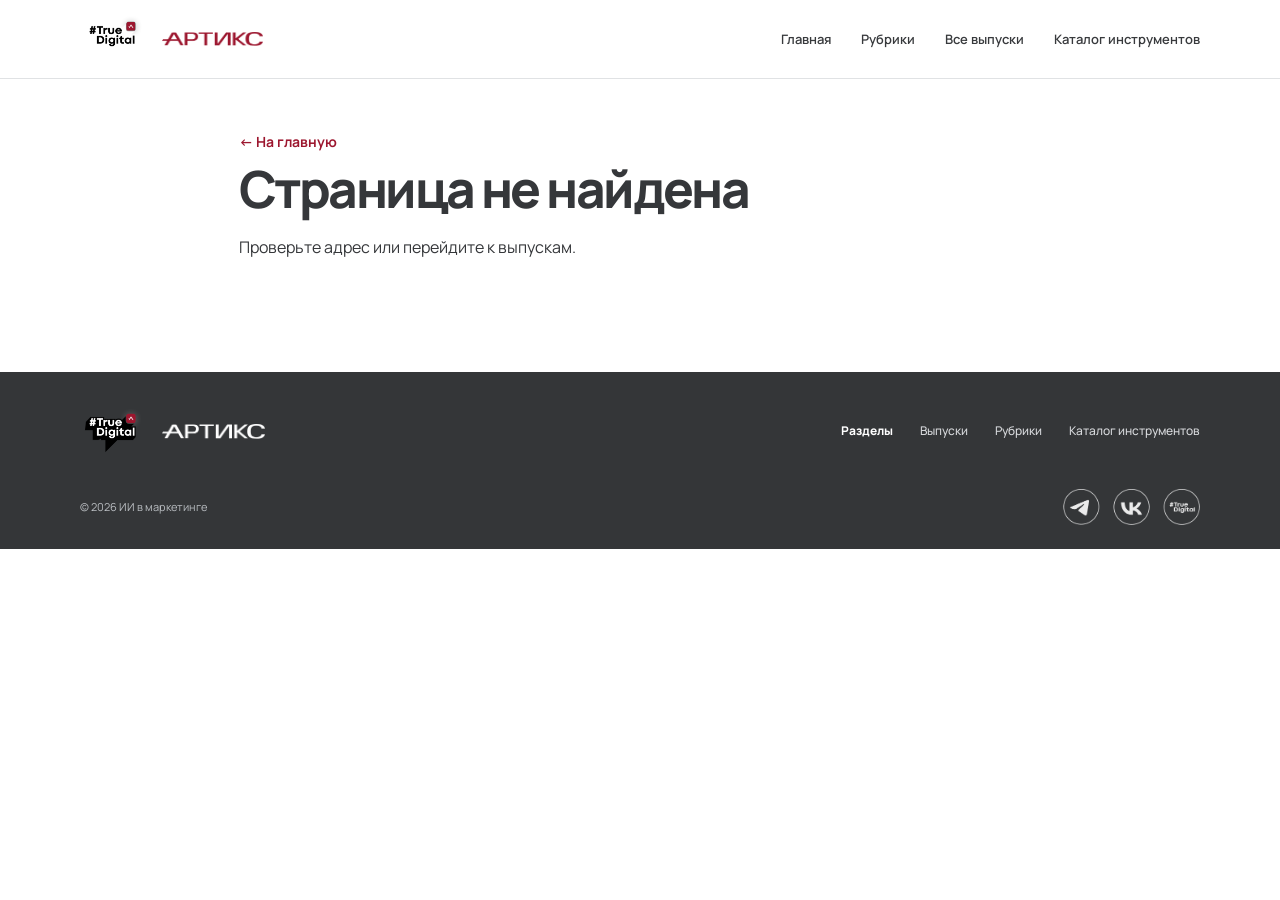
<file: index.html>
<!doctype html>
<html lang="ru">
<head>
  <base href="/">
  <meta charset="utf-8">
  <meta name="viewport" content="width=device-width, initial-scale=1">
  <meta name="theme-color" content="#ffffff">
  <meta name="description" content="ИИ в маркетинге — ежемесячный дайджест Артикс и TRUE DIGITAL.">
  <title>ИИ в маркетинге — дайджест Артикс</title>
  <link rel="stylesheet" href="styles.css">
  <script src="app.js" defer></script>
  <meta name="robots" content="index, follow">
  <link rel="alternate" type="application/rss+xml" title="ИИ в маркетинге RSS" href="feed.xml">
</head>
<body>
  <a class="skip-link" href="#main">Перейти к содержанию</a>
  <div class="notice" id="preview-notice" hidden><span class="notice-dot" aria-hidden="true"></span> <span id="notice-text">Закрытый редакционный просмотр</span></div>
  <header class="site-header" id="top">
    <div class="container nav-inner">
      <a class="brand-lockup" href="./" aria-label="ИИ в маркетинге — на главную">
        <span class="true-digital-mark true-digital-mark--light" aria-hidden="true">
          <img class="true-digital-mark-base" src="assets/true-digital-logo.png" width="509" height="407" alt="">
          <img class="true-digital-mark-badge" src="assets/true-digital-logo.png" width="509" height="407" alt="">
        </span>
        <img class="artics-wordmark" src="assets/artics-logo.png" width="218" height="31" alt="">
      </a>
      <button class="menu-toggle" type="button" aria-controls="primary-nav" aria-expanded="false">Меню <span aria-hidden="true">☰</span></button>
      <nav class="top-nav" id="primary-nav" data-open="false" aria-label="Главная навигация">
        <a href="./">Главная</a>
        <a href="./rubrics/">Рубрики</a>
        <a href="./issues/">Все выпуски</a>
        <a href="./tools/">Каталог инструментов</a>
      </nav>
    </div>
  </header>

  <main id="main">
    <div id="home-view">
      <section class="brand-hero" aria-labelledby="hero-title">
        <div class="brand-hero-ring" aria-hidden="true"></div>
        <div class="container brand-hero-inner">
          <div class="brand-hero-copy">
            <h1 id="hero-title">ИИ В МАРКЕТИНГЕ</h1>
            <p>ЕЖЕМЕСЯЧНЫЙ ДАЙДЖЕСТ</p>
          </div>
          <div class="hero-issue-pill">
            <span id="hero-period">Выпуск готовится</span>
            <a class="button-primary" id="latest-issue-link" href="./issues/" hidden>Открыть выпуск <span aria-hidden="true">→</span></a>
            <a class="button-primary button-download" id="latest-issue-pdf" href="./issues/" download hidden>Скачать PDF <span aria-hidden="true">↓</span></a>
          </div>
        </div>
      </section>

      <section class="lead-section container" id="lead" aria-labelledby="lead-title" hidden>
        <div class="section-heading"><h2 id="lead-title">Главное в выпуске</h2></div>
        <div id="lead-story" class="home-picks"><div class="skeleton">Загрузка материалов…</div></div>
      </section>

      <section class="catalog-promo container" id="catalog-promo" hidden></section>

      <section class="archive-section container" id="archive" aria-labelledby="archive-title" hidden>
        <div class="section-heading"><h2 id="archive-title">Предыдущие выпуски</h2><a class="text-link" href="./issues/">Все выпуски ↗</a></div>
        <div id="archive-list"></div>
      </section>
    </div>
    <div id="page-view" hidden></div>
  </main>
  <a class="back-to-top" href="#top" aria-label="Вернуться наверх" hidden>
    <svg width="36" height="46" viewBox="0 0 36 46" fill="none" aria-hidden="true" focusable="false">
      <path d="M18 45V1M4 15 18 1l14 14" stroke="currentColor" stroke-width="2"/>
    </svg>
    <span>наверх</span>
  </a>
  <footer class="footer">
    <div class="container footer-main">
      <div class="footer-lockup" aria-label="TRUE DIGITAL и Артикс">
        <img src="assets/true-digital-logo.png" width="509" height="407" alt="TRUE DIGITAL">
        <img src="assets/artics-logo.png" width="218" height="31" alt="Артикс">
      </div>
      <nav class="footer-nav" aria-label="Разделы сайта">
        <strong>Разделы</strong>
        <a href="./issues/">Выпуски</a>
        <a href="./rubrics/">Рубрики</a>
        <a href="./tools/">Каталог инструментов</a>
      </nav>
    </div>
    <div class="container footer-bottom">
      <div><span>© 2026 ИИ в маркетинге</span><p id="footer-status" hidden></p></div>
      <img src="assets/social-icons-inactive.png" width="338" height="89" alt="Telegram, ВКонтакте и TRUE DIGITAL — ссылки появятся позже">
    </div>
  </footer>
</body>
</html>
</file>
<file: styles.css>
:root{--ink:#122039;--dark:#0d1c32;--navy:#142743;--muted:#657085;--border:#e2e8f0;--bg:#fbfcfe;--blue:#315bd8;--cyan:#bbf3ed;--lime:#d9eea4;--pink:#f5d7d0;--cream:#f3efea;--lav:#e9e7ff;--max:1168px;--serif:Georgia,"Times New Roman",serif;--sans:Inter,-apple-system,BlinkMacSystemFont,"Segoe UI",Arial,sans-serif}
*{box-sizing:border-box}html{scroll-behavior:smooth}body{margin:0;background:var(--bg);color:var(--ink);font-family:var(--sans);-webkit-font-smoothing:antialiased}a{color:inherit;text-decoration:none}button,input{font:inherit}button{cursor:pointer}button:focus-visible,a:focus-visible,input:focus-visible{outline:3px solid #729eff;outline-offset:3px}h1,h2,h3,p{margin-top:0}h1,h2,h3{letter-spacing:-.04em}p{line-height:1.65}.container{max-width:var(--max);width:calc(100% - 64px);margin:0 auto}.sr-only{position:absolute!important;width:1px;height:1px;padding:0;margin:-1px;overflow:hidden;clip:rect(0,0,0,0);white-space:nowrap;border:0}.notice{background:#d9edaa;color:#233427;text-align:center;font-size:10px;line-height:1.45;font-weight:800;letter-spacing:.12em;padding:9px 16px}.notice-dot{display:inline-block;width:6px;height:6px;background:#23442d;border-radius:50%;margin-right:7px;vertical-align:2px}.site-header{position:relative;z-index:10;background:var(--bg);border-bottom:1px solid var(--border)}.nav-inner{min-height:84px;display:flex;align-items:center;justify-content:space-between;gap:28px}.logo{display:flex;align-items:center;gap:11px;font-weight:850;letter-spacing:-.065em;font-size:20px;line-height:1.04;white-space:nowrap}.logo-square{background:var(--ink);color:#fff;width:41px;height:41px;display:grid;place-items:center;font-family:var(--serif);font-size:28px;position:relative}.brand-star{position:absolute;font:15px var(--sans);top:2px;right:2px;color:var(--lime)}.logo-x{color:var(--blue)}.logo-sub{display:block;font-size:9px;font-weight:750;letter-spacing:.19em;color:var(--muted);margin-top:5px}.top-nav{display:flex;align-items:center;gap:24px}.top-nav a{font-size:12px;font-weight:650;color:#3f4b60}.top-nav a:hover,.footer a:hover{color:var(--blue)}.nav-cta{border:1px solid #bfcbdc;padding:13px 17px;font-size:12px;font-weight:800;white-space:nowrap}.nav-cta span{margin-left:12px}.nav-cta:hover{background:var(--ink);color:white;border-color:var(--ink)}.hero{padding-top:70px}.hero-grid{display:grid;grid-template-columns:1fr .83fr;gap:20px;min-height:475px}.hero-copy{padding:12px 0 50px}.eyebrow,.kicker{font-size:11px;font-weight:800;letter-spacing:.17em;color:var(--blue)}.eyebrow{display:flex;align-items:center;gap:10px}.mini-rule{width:27px;height:2px;background:var(--blue)}h1{font-size:clamp(51px,5.3vw,86px);line-height:1.06;margin:30px 0 24px;font-weight:760}.hero h1 em,.method-grid h2 em{font-family:var(--serif);font-weight:400;color:var(--blue)}.serif-highlight{font-family:var(--serif);font-style:italic;font-weight:400}.hero-intro{max-width:485px;font-size:17px;color:#566378;line-height:1.75;margin-bottom:27px}.hero-actions{display:flex;gap:26px;align-items:center;flex-wrap:wrap}.button-primary{display:inline-flex;justify-content:space-between;gap:28px;align-items:center;background:var(--blue);color:#fff;padding:16px 19px;font-size:12px;font-weight:800;min-width:210px}.button-primary:hover{background:#2348b7}.hero-period{font-size:12px;color:#7b8593;line-height:1.5}.hero-visual{position:relative;min-height:420px;overflow:hidden;background:var(--dark);color:white;border-radius:2px}.hero-visual:before{content:"";position:absolute;inset:0;background-image:radial-gradient(circle at 1px 1px,#52687a 1px,transparent 0);background-size:23px 23px;opacity:.17}.hero-visual:after{content:"";position:absolute;width:400px;height:400px;background:radial-gradient(circle,rgba(130,167,228,.18),transparent 70%);top:10%;left:10%}.orbit-line{position:absolute;left:50%;top:48%;transform:translate(-50%,-50%) rotate(-16deg);border:1px solid rgba(221,244,249,.28);border-radius:50%}.orbit-a{width:410px;height:230px}.orbit-b{transform:translate(-50%,-50%) rotate(45deg);width:360px;height:180px}.diagram-core{position:absolute;top:49%;left:50%;transform:translate(-50%,-50%);width:139px;height:139px;background:var(--lime);border-radius:50%;display:flex;align-items:center;justify-content:center;font-size:58px;font-weight:800;letter-spacing:-.1em;color:var(--ink);z-index:2}.diagram-core span{font-size:21px;position:absolute;right:19px;top:17px}.diagram-label{position:absolute;z-index:3;color:var(--ink);font-size:12px;line-height:1.3;font-weight:850;letter-spacing:.035em;padding:15px;min-width:148px}.diagram-label span{float:right;font-size:17px}.label-one{left:6%;top:19%;background:var(--cyan)}.label-two{right:6%;bottom:18%;background:var(--pink)}.hero-visual-caption{position:absolute;inset:auto 20px 20px;display:flex;justify-content:space-between;color:#c0c9d3;font-size:10px;letter-spacing:.14em;font-weight:750;z-index:3}.hero-stats{border-top:1px solid var(--border);border-bottom:1px solid var(--border);display:grid;grid-template-columns:repeat(4,1fr);margin:14px 0 100px}.stat{padding:26px 23px 25px;min-height:112px;display:flex;align-items:center;gap:15px;border-right:1px solid var(--border)}.stat:first-child{padding-left:0}.stat:last-child{border-right:0}.stat strong{font-size:41px;letter-spacing:-.07em;font-weight:710;line-height:1}.stat span{color:var(--muted);font-size:11px;line-height:1.5}.stat-icon{font-family:var(--serif);font-size:45px;color:var(--blue)}.section-heading{display:flex;justify-content:space-between;align-items:end;gap:25px;margin-bottom:27px}.section-heading h2{font-size:clamp(30px,3.2vw,46px);line-height:1.1;margin:9px 0 0}.kicker{margin:0}.section-side{font-size:13px;line-height:1.5;color:var(--muted);margin:0;text-align:right}.lead-section{padding-bottom:99px}.lead-story{display:grid;grid-template-columns:1.12fr .88fr;min-height:358px;background:#eaf1fa;overflow:hidden}.lead-main{padding:40px 43px;display:flex;flex-direction:column}.lead-label{font-size:11px;font-weight:850;letter-spacing:.12em;color:var(--blue)}.lead-main h3{font-size:clamp(27px,3vw,44px);max-width:525px;line-height:1.13;margin:24px 0 16px}.lead-main p{color:#59677c;font-size:14px;max-width:505px}.lead-link{font-size:12px;color:var(--blue);font-weight:850;border-bottom:1px solid #b7c7e5;align-self:start;margin-top:auto;padding-bottom:7px}.lead-art{position:relative;min-height:330px;background:#d8e5f5;overflow:hidden;display:grid;place-items:center}.lead-art .art-circle{width:280px;height:280px;border:1px solid #6b91c7;border-radius:50%;position:absolute}.lead-art .art-circle:nth-child(2){width:360px;height:210px;transform:rotate(43deg)}.art-device{z-index:2;background:var(--ink);width:194px;height:230px;box-shadow:18px 18px 0 rgba(61,95,152,.2);padding:17px;color:#fff;transform:rotate(-7deg);display:flex;flex-direction:column;gap:12px}.art-head{display:flex;align-items:center;justify-content:space-between;color:#becfe4;font-size:9px;letter-spacing:.1em}.art-pill{height:26px;border-radius:12px;background:#384b66}.art-pill.short{width:65%}.art-chat{margin-top:auto;background:var(--cyan);color:#2d4655;border-radius:12px 12px 3px 12px;padding:12px;font-size:11px;line-height:1.3}.rubric-section{padding-bottom:112px}.axis-grid{display:grid;grid-template-columns:repeat(2,1fr);gap:18px}.axis-card{position:relative;display:flex;flex-direction:column;align-items:start;overflow:hidden;padding:29px 30px;min-height:287px}.axis-card:hover .axis-title span{transform:translate(4px,-4px)}.axis-cjm{background:#d9f0ed}.axis-marketing{background:#e8e4fa}.axis-top{font-size:10px;font-weight:800;letter-spacing:.13em;z-index:1}.axis-title{font-size:38px;letter-spacing:-.055em;line-height:1.13;font-weight:760;z-index:1;margin:47px 0 15px}.axis-title span{font-size:26px;display:inline-block;transition:transform .2s}.axis-desc{font-size:13px;color:#516274;margin-top:auto;z-index:1}.axis-orb{position:absolute;right:20px;bottom:0;opacity:.15;font-size:225px;line-height:1;font-weight:300}.minor-axes{border-bottom:1px solid var(--border);display:flex;flex-wrap:wrap;align-items:center;gap:24px;padding-top:26px;padding-bottom:20px}.minor-axes>span{font-size:10px;color:#7f8999;letter-spacing:.13em;font-weight:850;margin-right:auto}.minor-link{border:0;background:transparent;font-size:12px;font-weight:760;padding:8px 0;color:#26364d}.minor-link span{margin-left:8px}.minor-link:hover{color:var(--blue)}.story-section{background:#f1f4f8;padding:90px 0 106px}.filter-panel{display:flex;justify-content:space-between;align-items:center;gap:16px;border-bottom:1px solid #d9e1ed;padding-bottom:19px;margin-bottom:27px}.category-filters{display:flex;flex-wrap:wrap;gap:7px}.filter-chip{background:transparent;border:1px solid transparent;color:#667286;border-radius:30px;padding:10px 13px;font-size:12px;font-weight:700}.filter-chip:hover{color:var(--blue)}.filter-chip.active{color:white;background:var(--ink)}.search-label{background:white;border:1px solid #dae2ec;padding:8px 12px;min-width:258px;display:flex;align-items:center;gap:7px}.search-label span{font-size:23px;color:#6c7b90}.search-label input{outline:0;border:0;background:transparent;color:var(--ink);width:100%;font-size:12px}.search-label input:focus-visible{outline:2px solid #a8bfff}.story-grid{display:grid;grid-template-columns:repeat(3,1fr);gap:17px}.story-card{background:#fff;display:flex;flex-direction:column;min-height:325px;border:1px solid #e5e9ef;transition:transform .16s,box-shadow .16s}.story-card:hover{transform:translateY(-4px);box-shadow:0 12px 30px rgba(24,45,80,.08)}.story-click{padding:25px 24px;display:flex;flex-direction:column;flex:1}.card-meta{display:flex;justify-content:space-between;gap:15px;align-items:center;color:#6d7d90;font-size:10px;letter-spacing:.07em;font-weight:800;text-transform:uppercase}.card-number{color:var(--blue)}.story-card h3{font-size:23px;line-height:1.21;letter-spacing:-.045em;margin:22px 0 12px}.story-card p{font-size:13px;color:#637083;margin-bottom:20px}.tag-row{display:flex;flex-wrap:wrap;gap:6px;margin-top:auto}.tag{background:#f0f4f8;padding:6px 8px;color:#68778b;font-size:10px;line-height:1.25}.card-bottom{border-top:1px solid #eef1f5;padding:16px 24px;display:flex;justify-content:space-between;align-items:center;font-size:10px;color:#8791a2;gap:10px}.status-dot{width:7px;height:7px;background:#edb46d;border-radius:50%;display:inline-block;margin-right:4px}.card-arrow{font-size:19px;color:var(--ink)}.empty-state{grid-column:1/-1;background:white;border:1px dashed #c4d0df;padding:45px;color:#58667a}.empty-state h3{font-size:23px}.skeleton{padding:45px;color:#78869b}.special-section{padding-top:104px;padding-bottom:104px;display:grid;grid-template-columns:1fr 1fr}.special-left{padding:55px 52px;background:var(--navy);color:#fff}.special-left .kicker{color:var(--lime)}.special-left h2{font-size:clamp(40px,4vw,62px);line-height:1.05;margin:48px 0 25px}.special-left h2 em{font-weight:400;font-family:var(--serif);color:var(--lime)}.special-left p:not(.kicker){font-size:14px;line-height:1.7;color:#b7c5d5;max-width:360px}.text-link{display:inline-block;margin-top:30px;border-bottom:1px solid #8fa9d0;padding-bottom:8px;font-size:12px;font-weight:780}.text-link span{margin-left:24px}.special-right{padding:45px 55px;min-height:404px;background:var(--lime);position:relative;overflow:hidden}.quote-mark{font-family:var(--serif);font-size:114px;line-height:.9;color:#436d53}.special-right blockquote{font-family:var(--serif);font-size:clamp(22px,2.5vw,36px);line-height:1.24;letter-spacing:-.035em;max-width:460px;position:relative;z-index:2;margin:10px 0 30px}.quote-caption{font-size:10px;letter-spacing:.11em;font-weight:850;color:#607363}.special-pattern{position:absolute;right:-35px;bottom:-60px;font-size:230px;font-weight:800;letter-spacing:-.2em;opacity:.07}.method-section{background:white;border-top:1px solid #e7edf3;padding:96px 0}.method-grid{display:grid;grid-template-columns:1fr 1fr;gap:70px}.method-grid h2{font-size:clamp(35px,4vw,56px);line-height:1.13;margin:34px 0}.method-list{border-top:1px solid var(--border)}.method-row{display:flex;gap:28px;padding:21px 0;border-bottom:1px solid var(--border)}.method-row>span{font-size:12px;color:var(--blue);font-weight:900}.method-row strong{font-size:15px}.method-row p{margin:6px 0 0;color:#7a8798;font-size:13px}.footer{background:#0d192c;color:white;padding:62px 0 26px}.footer-grid{display:grid;grid-template-columns:1.5fr 1fr 1fr;gap:50px}.footer-brand{font-size:28px;font-weight:800;letter-spacing:-.06em}.footer-brand span{color:var(--lime)}.footer p{font-size:12px;line-height:1.8;color:#97a5b8}.footer strong{font-size:10px;letter-spacing:.14em;color:#d5e5a0;display:block;margin-bottom:15px}.footer a{display:block;font-size:12px;margin:12px 0;color:#cbd6e2}.copyright{display:flex;justify-content:space-between;border-top:1px solid #2e3e55;margin-top:45px;padding-top:20px;font-size:10px;letter-spacing:.1em;color:#8d9bb0}.copyright a{margin:0}.article-shell{max-width:815px;margin:0 auto;padding:72px 24px 120px}.back-link{color:var(--blue);font-size:12px;font-weight:800}.article-topline{display:flex;gap:12px;align-items:center;margin:44px 0 17px;flex-wrap:wrap;font-size:11px;letter-spacing:.06em;color:#64748a;font-weight:800;text-transform:uppercase}.article-topline .cat{color:var(--blue)}.article-shell h1{font-size:clamp(38px,5vw,68px);line-height:1.11;margin:0 0 26px}.article-deck{font-size:20px;line-height:1.65;color:#5f6c7e;margin-bottom:38px}.article-warning{background:#fbf3e8;border-left:4px solid #e8a857;padding:16px 19px;font-size:12px;color:#795835;line-height:1.6;margin-bottom:30px}.article-contents{font-size:16px;line-height:1.9;color:#35465b}.article-contents p{margin:0 0 24px}.implication-box{background:#e9f1fd;padding:25px 28px;margin:34px 0}.implication-box h2,.unknown-box h2{font-size:17px;margin:0 0 9px;letter-spacing:-.01em}.implication-box p,.unknown-box p{font-size:14px;margin:0;color:#435671}.unknown-box{border:1px solid var(--border);padding:24px 28px;margin:22px 0 38px}.article-source{font-size:12px;border-top:1px solid var(--border);padding-top:22px;color:#69788d}.article-source a{color:var(--blue);text-decoration:underline;word-break:break-word}.article-tags{display:flex;gap:8px;flex-wrap:wrap;margin-top:22px}.article-bottom{border-top:1px solid var(--border);padding-top:30px;margin-top:55px}#article-view[hidden],#home-view[hidden]{display:none}
@media(max-width:1050px){.top-nav{gap:14px}.nav-cta{display:none}.story-grid{grid-template-columns:repeat(2,1fr)}.hero-grid{grid-template-columns:1fr .85fr}.hero-visual{min-height:410px}.hero h1{font-size:58px}.stat{gap:9px}.stat strong{font-size:33px}}
@media(max-width:760px){.container{width:calc(100% - 36px)}.notice{font-size:9px}.nav-inner{min-height:72px}.logo{font-size:18px}.top-nav{visibility:hidden}.hero{padding-top:46px}.hero-grid{display:block}.hero h1{font-size:clamp(47px,10vw,71px)}.hero-copy{padding:0 0 43px}.hero-visual{min-height:360px}.hero-stats{margin:0 0 70px;grid-template-columns:repeat(2,1fr)}.stat{padding:20px 16px;border-bottom:1px solid var(--border)}.stat:nth-child(2){border-right:none}.stat:first-child{padding-left:16px}.stat:nth-child(3),.stat:nth-child(4){border-bottom:none}.section-heading{align-items:start}.section-side{display:none}.lead-section,.rubric-section{padding-bottom:70px}.lead-story{grid-template-columns:1fr}.lead-main{padding:31px}.lead-art{min-height:270px}.axis-grid,.special-section,.method-grid{grid-template-columns:1fr}.axis-card{min-height:235px}.axis-title{margin:25px 0}.minor-axes{gap:13px}.minor-axes>span{width:100%;margin-bottom:5px}.story-section{padding:65px 0 75px}.filter-panel{align-items:stretch;flex-direction:column}.search-label{min-width:0}.story-grid{grid-template-columns:1fr}.story-card{min-height:280px}.special-section{padding-top:70px;padding-bottom:70px}.special-left,.special-right{padding:37px 31px}.special-left h2{margin:25px 0}.special-right{min-height:310px}.method-section{padding:70px 0}.method-grid{gap:15px}.footer-grid{grid-template-columns:1fr 1fr;gap:25px}.footer-grid>div:last-child{grid-column:1/-1}.article-shell{padding-top:48px}.article-deck{font-size:17px}}
@media(max-width:430px){.hero-actions{align-items:start;flex-direction:column;gap:14px}.hero-intro{font-size:15px}.diagram-label{min-width:120px;font-size:10px}.label-one{left:4%}.label-two{right:4%}.hero-visual{min-height:330px}.diagram-core{width:118px;height:118px;font-size:47px}.axis-title{font-size:32px}.filter-chip{font-size:11px;padding:9px}.story-card h3{font-size:21px}.copyright{flex-wrap:wrap;gap:15px}}
@media(prefers-reduced-motion:reduce){html{scroll-behavior:auto}*{transition:none!important}}

/* Keyboard access and readable editorial controls. */
[hidden]{display:none!important}
.skip-link{
  position:absolute;
  z-index:100;
  top:8px;
  left:8px;
  transform:translateY(-150%);
  padding:12px 16px;
  background:var(--ink);
  color:#fff;
  font-size:14px;
  font-weight:800;
}
.skip-link:focus{transform:none}
.menu-toggle{display:none}
.search-label:focus-within{outline:3px solid #729eff;outline-offset:3px}
.search-label input:focus-visible{outline:none}
.filter-chip,.minor-link{min-height:44px}
.lead-link,.text-link{min-height:44px;display:inline-flex;align-items:center}
.card-arrow{min-width:44px;min-height:44px;display:grid;place-items:center}
.card-bottom{color:#526176;font-size:11px}
.tag{color:#4f6075;font-size:11px}
.article-shell h1,.story-card h3{overflow-wrap:anywhere}
.special-impact{
  position:relative;
  z-index:2;
  max-width:460px;
  margin:10px 0 30px;
  font-family:var(--serif);
  font-size:clamp(22px,2.5vw,36px);
  line-height:1.24;
  letter-spacing:-.035em;
}
.status-dot.approved{background:#287c62}
.story-card{position:relative}
.story-click::after{content:"";position:absolute;inset:0}
.story-card:focus-within{outline:3px solid #729eff;outline-offset:3px}
.reset-filters{
  min-height:44px;
  margin-top:8px;
  padding:10px 16px;
  border:1px solid var(--ink);
  background:var(--ink);
  color:#fff;
  font-size:12px;
  font-weight:800;
}
.reset-filters:hover{background:var(--blue);border-color:var(--blue)}
.article-fact{
  padding:24px 28px;
  margin:0 0 34px;
  border-left:4px solid var(--blue);
  background:#f1f5fb;
}
.article-fact h2,.article-contents h2{font-size:17px;letter-spacing:-.01em;margin:0 0 12px}
.article-fact p{font-size:15px;line-height:1.75;color:#35465b;margin:0}
.article-contents h2{margin-bottom:20px}
.article-source span{display:inline-block;margin-top:6px}

@media(max-width:1080px){
  .nav-inner{position:relative;gap:16px}
  .menu-toggle{
    display:inline-flex;
    align-items:center;
    justify-content:center;
    gap:8px;
    min-width:44px;
    min-height:44px;
    margin-left:auto;
    padding:8px 12px;
    border:1px solid #bfcbdc;
    background:var(--bg);
    color:var(--ink);
    font-size:12px;
    font-weight:800;
    white-space:nowrap;
  }
  .menu-toggle[aria-expanded="true"]{background:var(--ink);color:#fff;border-color:var(--ink)}
  .top-nav{
    display:flex;
    visibility:hidden;
    pointer-events:none;
    position:absolute;
    top:100%;
    left:0;
    right:0;
    flex-direction:column;
    align-items:stretch;
    gap:0;
    padding:8px 18px 12px;
    background:var(--bg);
    border-bottom:1px solid var(--border);
    box-shadow:0 16px 24px rgba(18,32,57,.12);
  }
  .top-nav[data-open="true"]{visibility:visible;pointer-events:auto}
  .top-nav a{
    display:flex;
    align-items:center;
    min-height:44px;
    padding:10px 8px;
    border-bottom:1px solid var(--border);
    font-size:14px;
  }
  .top-nav a:last-child{border-bottom:0}
  .hero-stats .stat{min-width:0}
  .hero-stats .stat span{overflow-wrap:anywhere}
}

@media(max-width:430px){
  .nav-inner{gap:12px}
  .logo{gap:8px;font-size:16px}
  .logo-square{width:38px;height:38px;font-size:26px;flex:none}
  .menu-toggle{padding:8px 10px}
  .hero-stats .stat{padding-left:11px;padding-right:11px}
  .hero-stats .stat:first-child{padding-left:11px}
  .hero-stats .stat strong{font-size:31px}
  .hero-stats .stat span{font-size:10px}
  .hero-visual .diagram-core{width:108px;height:108px;font-size:43px}
  .hero-visual .diagram-core span{right:14px;top:13px}
  .hero-visual .diagram-label{padding:11px;min-width:112px}
  .hero-visual .label-one{top:15%}
  .hero-visual .label-two{bottom:14%}
  .special-right blockquote,.special-impact{font-size:24px}
}

@media(max-width:760px){
  .story-section .section-heading{flex-direction:column;gap:12px}
  #story-total{display:block;text-align:left}
  .search-label input{font-size:16px}
}

/* AIxMarketing editorial extension. Red is a provisional accent, not an official brand token. */
:root{--ink:#211c20;--dark:#291c22;--navy:#3a1b28;--muted:#716a70;--border:#e8e0e3;--bg:#fff;--blue:#aa193a;--cyan:#f6e6ea;--lime:#f0c9d3;--pink:#f6dfe6;--cream:#f8f5f4;--lav:#f4e8ed}
body{background:#fff}
button:focus-visible,a:focus-visible,input:focus-visible,select:focus-visible,summary:focus-visible{outline-color:#a81b40}
.notice{background:#f8e7ec;color:#6e1c32}.notice-dot{background:#a81b40}
.logo{font-size:24px;letter-spacing:-.06em}.logo-x,.footer-brand span,.hero-period-mark{color:var(--blue)}
.logo-sub{font-size:11px;letter-spacing:.015em;font-weight:650;color:#716970}
.top-nav{gap:17px}.top-nav a:hover,.footer a:hover{color:var(--blue)}
.hero{padding-top:62px}.hero h1{font-size:clamp(62px,6.3vw,102px);line-height:1.03;max-width:640px}
.hero h1 .serif-highlight{font-family:var(--sans);font-style:normal;color:var(--blue);font-weight:760}
.hero-period-mark{font-family:var(--serif)}.hero-intro{color:#635c62}
.hero-visual{background:var(--dark)}.hero-visual:after{background:radial-gradient(circle,rgba(211,91,126,.2),transparent 70%)}
.diagram-core{color:#421d2b}.diagram-label{color:#291c22}
.hero-stats{margin-bottom:92px}.lead-story{background:#f8edf0}.lead-art{background:#f1dce3}
.art-device{background:#411f2b;box-shadow:18px 18px 0 rgba(126,37,67,.15)}.art-pill{background:#76495d}
.axis-cjm{background:#f2e9eb}.axis-marketing{background:#f7eef0}
.story-section{background:#f8f6f6}.story-card{border-color:#e9e1e3}
.tag{background:#f6edf0;color:#79384c}.card-number{color:#8e2440}
.special-right{background:#f0d5dc}.special-left .kicker{color:#f5c9d5}
.method-section{background:#fff}.method-row p{color:#6e6870}
.footer{background:#291b22}.footer strong{color:#f4c7d2}.footer p{color:#d5c4cb}
.article-shell{max-width:920px}.article-deck{color:#625b61}
.article-contents{font-size:17px;line-height:1.8}.article-contents p{line-height:1.8}
.article-fact{background:#fbf4f6;border-left-color:var(--blue)}
.implication-box{background:#f6eef1}.unknown-box{background:#fff;border-color:#e4d6da}
.article-warning{background:#fff1e8;border-left-color:#b7673d;color:#6b4230}
.article-source{border-top:1px solid var(--border);padding-top:24px;margin-top:42px}
.article-source h2{font-size:17px;letter-spacing:-.01em;color:var(--ink)}
.article-source ul{padding-left:20px}.article-source li{margin:0 0 10px;line-height:1.6}
.article-tags{margin:0 0 32px}.article-tags .tag{font-size:12px}
.editorial-page{padding:62px 0 110px}.editorial-page>.kicker{margin-top:44px}
.editorial-page>h1{font-size:clamp(43px,5vw,70px);line-height:1.08;max-width:920px;margin:15px 0 22px}
.editorial-intro{font-size:20px;line-height:1.55;max-width:850px;color:#6d646a}
.issue-summary{font-size:13px;color:#776b72;border-top:1px solid var(--border);padding-top:18px;margin-top:34px}
.issue-group{padding:54px 0 34px;border-bottom:1px solid var(--border);scroll-margin-top:30px}
.issue-group .story-grid{grid-template-columns:repeat(3,minmax(0,1fr))}
.issue-group-count{font-size:12px;color:#746b70}.issue-extra{padding:50px 0;border-bottom:1px solid var(--border)}
.issue-extra h2{font-size:clamp(28px,3.3vw,44px);max-width:780px;margin:12px 0}
.issue-extra p:not(.kicker){max-width:760px;color:#655d63}.issue-bottom{margin:42px 0 0}
.archive-section{padding-top:90px;padding-bottom:100px}.archive-section .section-heading .text-link{align-self:end}
.archive-entry{border-top:1px solid var(--border);padding:24px 0}
.archive-entry:last-child{border-bottom:1px solid var(--border)}
.archive-entry>p:first-child{font-size:12px;color:var(--blue);font-weight:750;letter-spacing:.04em}
.archive-entry h2,.archive-entry h3{font-size:clamp(24px,2.7vw,36px);line-height:1.18;max-width:850px;margin:8px 0}
.archive-entry h2 a:hover,.archive-entry h3 a:hover{color:var(--blue)}
.archive-entry>p:last-child{font-size:14px;color:#6d646a}.archive-empty{color:#716970;font-size:15px}
.catalog-promo{margin-top:14px;margin-bottom:85px;padding:43px 48px;background:#f6eff1;display:flex;justify-content:space-between;gap:30px;align-items:center}
.catalog-promo h2{font-size:clamp(30px,3.2vw,45px);margin:10px 0 16px}.catalog-promo p:not(.kicker){max-width:670px;color:#685e65}
.catalog-promo-number{font-size:110px;line-height:1;font-weight:750;letter-spacing:-.09em;color:#e5bcc9}
.tools-page .editorial-intro{max-width:980px}.tool-controls{display:flex;flex-wrap:wrap;gap:15px;align-items:end;border-top:1px solid var(--border);border-bottom:1px solid var(--border);padding:24px 0;margin-top:36px}
.tool-controls label{display:flex;flex-direction:column;gap:7px;font-size:12px;font-weight:750;color:#51464c}
.tool-controls input[type=search],.tool-controls select{height:45px;border:1px solid #cbbec3;background:#fff;color:var(--ink);padding:10px 12px;font-size:16px;min-width:225px;max-width:100%}
.tool-controls .tool-check{flex-direction:row;align-items:center;min-height:45px;font-weight:600;max-width:250px}
.tool-check input{accent-color:var(--blue);width:17px;height:17px;flex:none}
#tool-count{font-size:13px;color:#6b6268;margin:0 0 20px}
.tool-grid{display:grid;grid-template-columns:repeat(3,minmax(0,1fr));gap:18px}
.tool-card{min-width:0;border:1px solid var(--border);padding:22px;background:#fff;display:flex;flex-direction:column}
.tool-top{display:flex;align-items:center;gap:13px}.tool-top img,.tool-monogram{width:54px;height:54px;flex:none;border-radius:10px}
.tool-monogram{display:grid;place-items:center;background:#f1e2e7;color:#8a2742;font-weight:850}
.tool-top h2{font-size:19px;line-height:1.2;margin:0 0 3px;overflow-wrap:anywhere}.tool-top p{font-size:12px;line-height:1.3;margin:0;color:#766d73}
.tool-icon-note{font-size:10px;color:#786e74;margin:10px 0 0}.tool-summary{font-size:14px;color:#5f555c;margin:19px 0;line-height:1.6}
.tool-status{font-size:11px;color:#375f54;background:#eaf4ef;padding:8px 10px;margin:auto 0 0}.tool-status.needs{background:#fff1e8;color:#8a5835}
.tool-card details{font-size:13px;margin-top:18px;border-top:1px solid var(--border);padding-top:14px}
.tool-card summary{cursor:pointer;color:var(--blue);font-weight:780;min-height:30px}.tool-card details p{white-space:pre-line;line-height:1.6;overflow-wrap:anywhere}
.tool-updates{border-left:3px solid var(--accent);padding:1px 0 1px 14px;margin:16px 0}.tool-updates h3{font-size:13px;line-height:1.3;margin:0 0 5px}.tool-updates p{margin:0}
.tool-sources{display:flex;flex-wrap:wrap;gap:8px}.tool-sources a{color:var(--blue);text-decoration:underline;overflow-wrap:anywhere}
.catalog-disclaimer{border-top:1px solid var(--border);margin-top:60px;padding-top:27px}.catalog-disclaimer h2{font-size:21px}.catalog-disclaimer p{color:#6c6268;max-width:790px}
.interview-body h2{font-family:var(--sans);font-size:28px;line-height:1.25;margin:48px 0 22px}
.interview-question{font-size:19px;line-height:1.4;margin:30px 0 12px;letter-spacing:-.01em}
@media(max-width:1050px){.issue-group .story-grid,.tool-grid{grid-template-columns:repeat(2,minmax(0,1fr))}}
@media(max-width:760px){.hero h1{font-size:clamp(48px,11vw,75px)}.logo{font-size:20px}.logo-sub{font-size:10px}.catalog-promo{padding:30px 25px;margin-bottom:55px}.catalog-promo-number{font-size:72px}.editorial-page{padding:45px 0 70px}.editorial-page>.kicker{margin-top:30px}.editorial-intro{font-size:17px}.issue-group{padding:38px 0 26px}.issue-group .story-grid,.tool-grid{grid-template-columns:1fr}.archive-section{padding:70px 0}.tool-controls{align-items:stretch}.tool-controls>label:first-child,.tool-controls>label:nth-child(2){flex:1 1 225px}.tool-controls input[type=search],.tool-controls select{width:100%}.article-contents{font-size:16px}}
@media(max-width:430px){.hero h1{font-size:48px}.logo{font-size:18px}.logo-sub{font-size:9px}.catalog-promo{display:block}.catalog-promo-number{display:block;font-size:64px;margin-top:14px}.editorial-page>h1{font-size:39px}.article-shell h1{font-size:39px}.tool-controls>label{width:100%;max-width:none}.tool-controls .tool-check{max-width:none}.card-meta{flex-wrap:wrap;gap:5px}}

/* Current issue and the editor's featured picks. */
.artics-wordmark{width:108px;height:auto;object-fit:contain;flex:none}
.top-nav{margin-left:auto;justify-content:flex-end;gap:18px}
.top-nav .nav-catalog{max-width:205px;line-height:1.35}
.story-issue-link{display:inline-flex;align-items:center;min-height:44px;margin-top:8px;color:var(--blue);font-size:13px;font-weight:760;text-decoration:underline;text-underline-offset:4px}
.feature-controls{display:flex;gap:8px;align-items:center}
.feature-controls button{width:44px;height:44px;border:1px solid var(--border);background:#fff;color:var(--ink);font-size:20px}
.feature-controls button:hover{border-color:var(--blue);color:var(--blue)}
.lead-story{display:flex;gap:16px;overflow-x:auto;overscroll-behavior-inline:contain;scroll-snap-type:x mandatory;scroll-padding-inline:0;min-height:0;padding:2px 2px 18px;background:transparent;scrollbar-color:#c9aab4 transparent}
.lead-story:focus-visible{outline:3px solid var(--blue);outline-offset:4px}
.featured-card{flex:0 0 min(370px,calc(100vw - 64px));min-width:0;min-height:370px;padding:26px 28px;background:#f8edf0;display:flex;flex-direction:column;scroll-snap-align:start}
.featured-card:nth-child(3n){background:#f0e9e7}
.featured-card-top{display:flex;justify-content:space-between;gap:12px;border-bottom:1px solid #d9c6cc;padding-bottom:14px;margin-bottom:25px;color:#8d4c61;font-size:11px;font-weight:800;letter-spacing:.1em}
.featured-card .lead-label{font-size:10px;line-height:1.4}
.featured-card h3{font-size:clamp(24px,2.4vw,32px);line-height:1.17;margin:16px 0 16px;overflow-wrap:anywhere}
.featured-card p{font-size:14px;line-height:1.62;color:#655a60;margin:0 0 24px;display:-webkit-box;-webkit-line-clamp:4;-webkit-box-orient:vertical;overflow:hidden}
.featured-card .lead-link{margin-top:auto}
.featured-special{background:#51263a;color:#fff}
.featured-special .featured-card-top{color:#f0b6c9;border-color:#976174}
.featured-special .lead-label,.featured-special .lead-link{color:#f6c3d3}
.featured-special p{color:#e8d4dc}
.article-highlights{border-top:3px solid var(--blue);background:#fbf4f6;padding:26px 29px;margin:0 0 38px}
.article-highlights h2{font-size:20px;margin:0 0 15px}
.article-highlights ul{margin:0;padding-left:21px}
.article-highlights li{font-size:15px;line-height:1.6;margin:0 0 10px}
.article-highlights li:last-child{margin-bottom:0}
@media(max-width:1080px){.top-nav{margin-left:0}.top-nav .nav-catalog{max-width:none}}
@media(max-width:760px){.artics-wordmark{width:92px}.featured-card{flex-basis:min(330px,calc(100vw - 56px));min-height:355px}.lead-section{padding-bottom:65px}.feature-controls{margin-left:auto}}
@media(max-width:430px){.artics-wordmark{width:72px}.featured-card{padding:23px;min-height:350px}.featured-card h3{font-size:25px}}

/* The editorial taxonomy remains visible before the first approved issue. */
.hero-stats{margin-bottom:48px}
.rubric-overview{padding-bottom:84px}
.rubric-overview .section-heading{margin-bottom:22px}
.rubric-overview-grid{display:grid;grid-template-columns:repeat(4,minmax(0,1fr));gap:12px}
.rubric-overview-card{position:relative;display:flex;flex-direction:column;min-width:0;min-height:198px;padding:22px 22px 20px;border:1px solid #e6d6dc;background:#fff;transition:transform .16s,box-shadow .16s}
.rubric-overview-card--main{background:#f8eaee;border-color:#f0dce3}
.rubric-overview-card:hover{transform:translateY(-3px);box-shadow:0 10px 25px rgba(75,24,42,.09)}
.rubric-overview-meta{color:#9e2b4b;font-size:10px;font-weight:850;letter-spacing:.09em}
.rubric-overview-card h3{font-size:clamp(20px,2.2vw,28px);line-height:1.15;margin:18px 20px 9px 0;overflow-wrap:anywhere}
.rubric-overview-card p{font-size:12px;line-height:1.5;color:#6c6066;margin:0 18px 0 0}
.rubric-overview-arrow{position:absolute;right:19px;bottom:15px;font-size:20px;color:var(--blue)}
.story-section .empty-state{border:1px solid #e8d5dc;border-left:4px solid var(--blue);background:#fff}
.story-section .empty-state p{max-width:680px;margin-bottom:0}
.catalog-promo-pending{font-size:100px;line-height:1;color:#e5bcc9;align-self:flex-end}
@media(max-width:950px){.rubric-overview-grid{grid-template-columns:repeat(2,minmax(0,1fr))}}
@media(max-width:760px){.hero-stats{margin-bottom:36px}.rubric-overview{padding-bottom:62px}.catalog-promo-pending{font-size:68px}}
@media(max-width:520px){.rubric-overview-grid{grid-template-columns:1fr}.rubric-overview-card{min-height:0;padding:20px 22px 28px}.rubric-overview-card h3{font-size:24px}.rubric-overview-card p{max-width:400px}}

/* Digest reading layout: one clear entry into each issue, with calm article lists. */
:root{--max:1120px}
body{line-height:1.55}
.nav-inner{min-height:72px}
.top-nav{gap:25px}
.top-nav a{font-size:13px;color:#3f353b}
.top-nav .nav-catalog{max-width:none;line-height:1.4}
.button-primary{min-height:48px;box-sizing:border-box;font-size:14px;padding:12px 19px}
.button-primary:hover{background:#84203c}
.kicker,.eyebrow{font-size:11px;letter-spacing:.1em}

.home-issue{display:grid;grid-template-columns:minmax(0,1fr) 180px;align-items:center;gap:38px;padding-top:48px;padding-bottom:46px;border-bottom:1px solid var(--border)}
.home-issue-copy{min-width:0;max-width:780px}
.home-issue .eyebrow{margin:0 0 18px}
.home-issue h1{font-size:clamp(38px,4.2vw,54px);line-height:1.1;letter-spacing:-.05em;max-width:900px;margin:0 0 18px}
.home-issue .hero-intro,.home-issue .editorial-intro,.home-intro{font-size:19px;line-height:1.55;max-width:710px;margin:0 0 20px;color:#635c62}
.home-issue .hero-period,.home-period{font-size:13px;font-weight:750;color:#87324b;margin:0 0 10px}
.home-issue .hero-actions{gap:18px}
.home-issue .hero-visual{min-height:210px}
.home-issue .diagram-core{width:100px;height:100px;font-size:42px}
.home-issue .diagram-label{min-width:105px;font-size:10px}
.home-issue-art{width:180px;height:180px;display:grid;place-items:center;background:var(--dark);color:#f1ccda;overflow:hidden}
.home-issue-art span{font-size:70px;font-weight:850;line-height:1;letter-spacing:-.08em}

.lead-section{padding-top:66px;padding-bottom:72px}
.lead-section .section-heading{margin-bottom:23px}
.section-heading h2{font-size:clamp(29px,3vw,40px);letter-spacing:-.04em}
#lead-story,.home-picks{display:grid;grid-template-columns:minmax(0,1.35fr) minmax(0,1fr);grid-template-rows:repeat(2,minmax(0,1fr));gap:12px;overflow:visible;min-height:0;padding:0;background:transparent;scroll-snap-type:none}
.home-pick{min-width:0;padding:23px 27px;border:1px solid #ebdde1;background:#fbf8f9;display:flex;flex-direction:column}
.home-pick--lead{grid-row:span 2;background:#55263b;border-color:#55263b;color:#fff;padding:31px 34px}
.home-pick .home-pick-link{display:flex;flex:1;flex-direction:column;align-items:stretch;min-height:0;margin:0;color:inherit;text-decoration:none;font-weight:400}
.home-pick .home-pick-link:hover h3{text-decoration:underline;text-decoration-thickness:1px;text-underline-offset:4px}
.home-pick-meta{font-size:11px;font-weight:760;letter-spacing:.025em;line-height:1.45;color:#8c3850}
.home-pick--lead .home-pick-meta{color:#f1c2d1}
.home-pick .kicker,.home-pick .lead-label,.home-pick .story-kicker{font-size:11px;letter-spacing:.06em;color:#9a3653;font-weight:780}
.home-pick--lead .kicker,.home-pick--lead .lead-label,.home-pick--lead .story-kicker{color:#f0c5d3}
.home-pick h3{font-size:clamp(20px,2.05vw,27px);line-height:1.2;letter-spacing:-.035em;margin:10px 0}
.home-pick--lead h3{font-size:clamp(27px,2.7vw,38px);line-height:1.13;margin:18px 0}
.home-pick p{font-size:14px;line-height:1.58;margin:0 0 16px;color:#655b61;font-weight:400}
.home-pick--lead p{color:#e7d5dc;font-size:16px}
.home-pick a{display:inline-flex;align-items:center;min-height:44px;margin-top:auto;color:var(--blue);font-size:13px;font-weight:760;text-decoration:underline;text-underline-offset:4px}
.home-pick--lead a{color:#fff}
.home-pick-read{display:inline-flex;align-items:center;min-height:36px;margin-top:auto;color:var(--blue);font-size:13px;font-weight:760;text-decoration:underline;text-underline-offset:4px}
.home-pick--lead .home-pick-read{color:#fff}

.rubric-overview{padding-top:50px;padding-bottom:65px;border-top:1px solid var(--border)}
.rubric-overview-grid{grid-template-columns:repeat(2,minmax(0,1fr));gap:12px}
.rubric-overview-card{min-height:128px;padding:22px 25px;box-shadow:none}
.rubric-overview-card--main{min-height:168px;background:#f8edf0}
.rubric-overview-meta{font-size:11px;letter-spacing:.05em}
.rubric-overview-card h3{font-size:clamp(21px,2.25vw,29px);letter-spacing:-.035em;margin:13px 24px 7px 0}
.rubric-overview-card p{font-size:14px;line-height:1.5;margin:0 20px 0 0}
.rubric-overview-card:hover{transform:none;box-shadow:0 6px 18px rgba(75,24,42,.07)}
.rubric-overview-arrow{font-size:18px}

.catalog-promo{margin-top:12px;margin-bottom:52px;padding:27px 32px;gap:24px}
.catalog-promo h2{font-size:clamp(26px,2.8vw,36px);margin:5px 0 8px}
.catalog-promo p:not(.kicker){font-size:14px;line-height:1.5;margin:0 0 12px}
.catalog-promo-number{font-size:72px}
.archive-section{padding-top:40px;padding-bottom:75px}

.editorial-page{padding:42px 0 82px}
.editorial-page>.kicker{margin-top:24px}
.editorial-page>h1{font-size:clamp(36px,4vw,56px);line-height:1.09;letter-spacing:-.052em;max-width:950px;margin:11px 0 16px}
.editorial-intro{font-size:18px;line-height:1.55;max-width:760px}
.issue-summary{margin-top:26px;padding-top:15px}
.issue-toc{display:flex;flex-wrap:wrap;gap:7px;border-top:1px solid var(--border);border-bottom:1px solid var(--border);padding:13px 0;margin:28px 0 0}
.issue-toc>span{display:inline-flex;align-items:center;min-height:44px;margin-right:8px;color:#675e64;font-size:13px}
.issue-toc a{display:inline-flex;align-items:center;min-height:44px;padding:8px 14px;background:#fbf6f8;border:1px solid #e8dce0;color:#6a253b;font-size:13px;font-weight:720;text-decoration:none}
.issue-toc a:hover{background:#f4e5eb;border-color:#c68ba0}
.issue-group{padding:42px 0 23px;scroll-margin-top:24px}
.issue-group .section-heading{margin-bottom:11px}
.issue-group .section-heading h2{font-size:clamp(26px,3vw,38px)}
.issue-group-count{font-size:13px}
.issue-facets{display:flex;gap:6px;flex-wrap:wrap;margin-top:8px}
.issue-facets a,.issue-facets span{font-size:12px;color:#8c3850;background:#f8edf1;padding:4px 8px}

.story-list,.rubric-list{display:block;max-width:1000px}
.story-row{position:relative;min-width:0;padding:21px 2px 23px;border-top:1px solid var(--border);background:transparent}
.story-row:last-child{border-bottom:1px solid var(--border)}
.story-row a{color:inherit}
.story-row-link{display:block;position:relative;min-height:44px;padding-right:28px}
.story-row-meta{display:flex;justify-content:space-between;flex-wrap:wrap;column-gap:18px;row-gap:3px;color:#8c3850;font-size:12px;font-weight:730;line-height:1.4}
.story-row-arrow{position:absolute;right:2px;bottom:0;color:var(--blue);font-size:19px}
.story-row a:hover h3,.story-row a:hover h2{color:var(--blue)}
.story-row h2,.story-row h3{font-size:clamp(20px,2.15vw,27px);letter-spacing:-.035em;line-height:1.22;margin:6px 0 8px;max-width:810px;overflow-wrap:anywhere}
.story-row p{font-size:15px;line-height:1.55;color:#675e64;max-width:800px;margin:0 0 8px}
.story-kicker,.story-row .card-meta{font-size:12px;font-weight:720;color:#8c3850;letter-spacing:.01em;text-transform:none}
.story-row .tag-row{margin-top:10px}
.story-row .tag{font-size:11px}
.rubric-page .editorial-intro{max-width:780px}
.rubric-tabs{display:flex;flex-wrap:wrap;gap:8px;margin:28px 0 25px}
.rubric-tabs a{display:inline-flex;align-items:center;min-height:44px;padding:8px 14px;border:1px solid #e4d8dd;color:#6b4050;font-size:13px;font-weight:700}
.rubric-tabs a:hover{border-color:#bc8b9c;background:#fcf8fa}
.rubric-tabs a[aria-current="page"]{border-color:var(--blue);background:var(--blue);color:#fff}
.rubric-controls{display:flex;align-items:end;justify-content:space-between;flex-wrap:wrap;gap:12px;max-width:1000px;margin-bottom:10px}
.rubric-controls label{display:flex;flex-direction:column;gap:6px;font-size:13px;font-weight:700;color:#62575d}
.rubric-controls input{min-width:270px;max-width:100%;height:44px;padding:9px 12px;border:1px solid #cdbdc3;background:#fff;color:var(--ink);font-size:16px}
.rubric-controls #rubric-count{color:#776d73;font-size:13px}
.rubric-list{margin-top:30px}

.article-shell{max-width:850px;padding-top:45px;padding-bottom:95px}
.article-shell h1{font-size:clamp(36px,4vw,56px);line-height:1.1;letter-spacing:-.05em;margin-bottom:18px}
.article-topline{margin:24px 0 15px;font-size:12px;line-height:1.5;letter-spacing:.01em;text-transform:none;color:#665c62}
.article-deck{font-size:19px;line-height:1.55;margin:0 0 24px}
.interview-lead{padding:21px 24px;border-radius:12px;background:#eef2f8;font-size:19px;font-weight:700;line-height:1.5}
.article-tags{margin-bottom:27px}
.article-contents{font-size:17px;line-height:1.75;color:#2e282c}
.article-contents p{line-height:1.75;margin:0 0 21px}
.article-contents .story-subhead{font-size:23px;line-height:1.3;letter-spacing:-.03em;margin:38px 0 16px;color:var(--ink)}
.article-points{margin:0 0 25px;padding-left:25px}
.article-points li{padding-left:3px;margin:0 0 11px;line-height:1.65}
.article-points strong{font-weight:800}
.meta-marker{color:var(--blue);font-size:.72em;font-weight:800;vertical-align:super;margin-left:1px}
.legal-disclaimer{max-width:var(--max);width:calc(100% - 64px);margin:0 auto 72px;border-top:1px solid #dfd8db;padding:17px 0 0;color:#655e62;font-size:13px;line-height:1.6}
.legal-disclaimer p{margin:0}
.legal-disclaimer span{color:var(--blue);font-weight:800}
.legal-disclaimer a{color:var(--blue);text-decoration:underline;text-underline-offset:2px}
.article-shell + .legal-disclaimer{max-width:850px;width:calc(100% - 48px)}
.issue-group .legal-disclaimer{max-width:none;width:100%;margin:19px 0 13px}
.article-highlights{padding:0;margin:0 0 29px;background:transparent;border:0}
.article-highlights h2{font-size:19px;margin-bottom:11px}
.article-highlights li{font-size:16px;line-height:1.52;font-weight:400;margin-bottom:9px}
.article-quote{position:relative;margin:30px 0 32px;padding:7px 12px 7px 25px;border-left:4px solid var(--blue);font-family:var(--serif);font-size:clamp(19px,2.2vw,25px);line-height:1.5;font-style:italic;color:#4d2a35}
.article-quote p,.article-quote em{font-style:italic}
.article-quote p{margin:0}
.article-source{margin-top:37px}

.tools-page .editorial-intro{max-width:750px}
.tool-controls{margin-top:24px;padding:18px 0}
.tool-icon-note{display:none}
.tool-grid{gap:14px}
.tool-card{padding:20px}
.tool-summary{font-size:14px;line-height:1.55;margin:14px 0}
.catalog-disclaimer{margin-top:45px}

@media(max-width:1080px){
  .top-nav{gap:0}
  .top-nav .nav-catalog{max-width:none}
}
@media(max-width:760px){
  .home-issue{display:block;padding-top:32px;padding-bottom:33px}
  .home-issue h1{font-size:clamp(35px,9vw,49px);margin-bottom:15px}
  .home-issue .hero-intro,.home-issue .editorial-intro,.home-intro{font-size:16px;margin-bottom:15px}
  .home-issue .hero-visual{min-height:150px}
  .home-issue-art{display:none}
  .lead-section{padding-top:45px;padding-bottom:51px}
  #lead-story,.home-picks{display:flex;flex-direction:column;gap:10px}
  .home-pick,.home-pick--lead{padding:22px;min-height:0}
  .home-pick h3{font-size:23px}
  .home-pick--lead h3{font-size:29px}
  .rubric-overview{padding-top:37px;padding-bottom:47px}
  .rubric-overview-grid{grid-template-columns:1fr}
  .rubric-overview-card,.rubric-overview-card--main{min-height:0;padding:19px 21px 26px}
  .rubric-overview-card h3{font-size:23px}
  .catalog-promo{padding:23px 24px;margin-bottom:35px}
  .catalog-promo-number{font-size:58px}
  .archive-section{padding-top:31px;padding-bottom:55px}
  .editorial-page{padding-top:35px;padding-bottom:65px}
  .editorial-page>h1{font-size:clamp(34px,8.5vw,45px)}
  .editorial-intro{font-size:16px}
  .issue-group{padding:30px 0 17px}
  .issue-group .section-heading h2{font-size:27px}
  .story-row{padding:18px 0 20px}
  .story-row h2,.story-row h3{font-size:21px}
  .rubric-tabs{margin:21px 0 18px}
  .rubric-controls label,.rubric-controls input{width:100%;min-width:0}
  .article-shell{padding-top:32px;padding-bottom:70px}
  .article-shell h1{font-size:clamp(34px,8.5vw,46px)}
  .article-deck{font-size:17px}
  .article-contents{font-size:16px}
  .article-quote{font-size:20px;padding-left:18px}
  .tool-controls{margin-top:18px}
}
@media(max-width:430px){
  .home-issue h1{font-size:39px}
  .home-issue .hero-actions{align-items:flex-start;gap:11px}
  .home-issue .hero-visual{min-height:130px}
  .home-pick--lead h3{font-size:27px}
  .rubric-overview-card h3{font-size:22px}
  .catalog-promo-number{font-size:48px}
}

/* November 2026 Figma layout: shared brand, issue-first home and issue listing. */
@font-face{font-family:Manrope;src:url('assets/fonts/Manrope-wght.ttf') format('truetype');font-style:normal;font-weight:200 800;font-display:swap}
:root{--ink:#35373a;--dark:#35373a;--navy:#35373a;--muted:#66696d;--border:#dfe1e4;--bg:#fff;--blue:#9c162e;--max:1120px;--sans:Manrope,Inter,"Segoe UI",Arial,sans-serif;--display:"Pragmatica Extended",Manrope,Inter,"Segoe UI",Arial,sans-serif}
body{background:#fff;color:var(--ink)}
.site-header{background:#fff;border-bottom:1px solid #e0e2e4}
.nav-inner{min-height:78px;gap:24px}
.brand-lockup{display:inline-flex;align-items:center;gap:18px;min-width:0;flex:none}
.true-digital-mark{display:block;position:relative;width:64px;height:51px;flex:none;overflow:hidden}
.true-digital-mark img{position:absolute;inset:0;display:block;width:100%;height:100%;object-fit:contain}
.true-digital-mark--light .true-digital-mark-base{filter:invert(1)}
.true-digital-mark--light .true-digital-mark-badge{clip-path:inset(15% 13% 66% 72%)}
.brand-lockup .artics-wordmark{display:block;width:101px;height:auto;flex:none}
.top-nav{margin-left:auto;gap:30px}
.top-nav a{font-size:13px;font-weight:600;color:#383a3d;white-space:nowrap}
.top-nav a:hover,.top-nav a:focus-visible{color:var(--blue)}
.menu-toggle{border-color:#cdd0d3;border-radius:8px}
.brand-hero{position:relative;min-height:364px;overflow:hidden;isolation:isolate;background:repeating-linear-gradient(90deg,transparent 0 153px,rgba(87,104,111,.17) 154px,transparent 155px),repeating-linear-gradient(0deg,transparent 0 153px,rgba(87,104,111,.15) 154px,transparent 155px),radial-gradient(ellipse 44% 90% at 50% 112%,rgba(98,255,239,.77),rgba(177,244,245,.5) 45%,transparent 76%),linear-gradient(115deg,#cbd6da 0%,#b8c9d1 48%,#d4e1e5 100%)}
.brand-hero::before,.brand-hero::after,.brand-hero-ring{content:"";position:absolute;left:50%;pointer-events:none;border-radius:50%;transform:translateX(-50%)}
.brand-hero::before{z-index:0;top:-113px;width:min(920px,75vw);height:415px;border:3px solid rgba(55,233,240,.85);box-shadow:0 0 16px rgba(61,244,233,.24)}
.brand-hero::after{z-index:0;top:101px;width:min(960px,78vw);height:425px;border:5px solid rgba(228,255,254,.87);box-shadow:0 0 18px rgba(68,244,234,.9),inset 0 0 16px rgba(68,244,234,.55)}
.brand-hero-ring{z-index:0;top:210px;width:min(820px,68vw);height:330px;border:10px solid rgba(129,255,239,.74);box-shadow:0 0 22px rgba(74,255,232,.95),inset 0 0 24px rgba(74,255,232,.6)}
.brand-hero-inner{position:relative;z-index:1;min-height:364px;display:flex;flex-direction:column;justify-content:space-between;padding-top:42px;padding-bottom:35px}
.brand-hero-copy{position:relative;z-index:1}
.brand-hero h1{font-family:var(--display);font-size:clamp(42px,5.6vw,70px);font-weight:700;letter-spacing:0;line-height:1.14;margin:0;white-space:nowrap}
.brand-hero p{font-family:var(--display);font-size:clamp(18px,2vw,24px);font-weight:400;line-height:1.31;letter-spacing:0;margin:0}
.hero-issue-pill{display:flex;align-items:center;justify-content:center;gap:15px;align-self:center;min-height:60px;padding:7px 13px 7px 24px;border-radius:999px;background:#fff;box-shadow:0 8px 25px rgba(42,89,95,.1);font-size:17px;font-weight:700;white-space:nowrap}
.hero-issue-pill .button-primary{min-width:155px;min-height:38px;padding:7px 16px;font-size:11px;gap:10px}
.hero-issue-pill .button-primary span{font-size:19px;line-height:0}
.hero-issue-pill .button-download{background:var(--blue);color:#fff}
.hero-issue-pill .button-download:hover{background:#751024;border-color:#751024}
.pdf-download{display:inline-flex;align-items:center;justify-content:center;min-height:40px;padding:8px 16px;border:1px solid var(--blue);border-radius:999px;color:var(--blue);font-size:12px;font-weight:800;text-transform:uppercase;text-decoration:none}
.pdf-download:hover{background:var(--blue);color:#fff}
.issue-download{margin:0 0 20px}
.home-issue{display:block;padding-top:54px;padding-bottom:59px;border-bottom:1px solid #bec1c4}
.home-issue .kicker{color:var(--blue);font-size:24px;font-weight:700;letter-spacing:.06em;line-height:1.31;margin:0 0 10px}
.home-issue-title{font-size:24px;font-weight:400;line-height:1.31;margin:0 0 25px;color:var(--ink);max-width:1040px}
.home-issue-title strong{font-weight:700}
.button-primary,.home-issue .button-primary{display:inline-flex;align-items:center;justify-content:center;min-width:176px;min-height:43px;box-sizing:border-box;padding:9px 22px;border:1px solid var(--blue);border-radius:999px;background:transparent;color:var(--blue);font-size:12px;font-weight:800;line-height:1.25;text-decoration:none;text-transform:uppercase}
.button-primary:hover,.home-issue .button-primary:hover{background:var(--blue);color:#fff}
.lead-section{padding-top:44px;padding-bottom:64px}
.lead-section .section-heading{margin-bottom:26px}
.lead-section .section-heading h2{font-family:var(--display);font-size:32px;font-weight:700;line-height:1.31;text-transform:uppercase;letter-spacing:0}
#lead-story,.home-picks{display:grid;grid-template-columns:minmax(0,1.17fr) minmax(0,1fr);grid-template-rows:repeat(3,minmax(230px,auto));gap:11px;min-height:720px;overflow:visible;padding:0;background:transparent}
#lead-story:not(:has(.home-pick:nth-child(4))){grid-template-rows:repeat(2,minmax(0,1fr))}
.home-pick{padding:20px 27px;border:0;border-radius:12px;background:#eef2f8;color:var(--ink);min-height:0}
.home-pick--lead{grid-row:1 / -1;padding:33px 35px;background:#35373a;color:#fff}
.home-pick .home-pick-link{min-height:0}
.home-pick-meta{font-size:13px;font-weight:700;line-height:1.31;color:var(--blue);letter-spacing:0}
.home-pick--lead .home-pick-meta{color:#92cdd4}
.home-pick h3{font-size:24px;font-weight:700;line-height:1.31;letter-spacing:0;margin:8px 0 7px}
.home-pick--lead h3{font-size:36px;line-height:1.2;margin:19px 0 16px}
.home-pick p{font-size:14px;line-height:1.31;color:var(--ink);margin:0 0 10px;display:-webkit-box;-webkit-line-clamp:3;-webkit-box-orient:vertical;overflow:hidden}
.home-pick--lead p{font-size:16px;line-height:1.31;color:#fff;-webkit-line-clamp:5}
.home-pick .home-pick-read{display:inline-flex;align-items:center;justify-content:center;align-self:flex-start;min-height:30px;box-sizing:border-box;margin-top:auto;padding:5px 13px;border:1px solid var(--blue);border-radius:999px;color:var(--blue);font-size:11px;font-weight:800;line-height:1.1;text-transform:uppercase;text-decoration:none}
.home-pick--lead .home-pick-read{border-color:#92cdd4;color:#92cdd4}
.home-pick .home-pick-link:hover .home-pick-read{background:var(--blue);color:#fff}
.home-pick--lead .home-pick-link:hover .home-pick-read{background:#92cdd4;color:var(--ink)}
.catalog-promo{display:block;margin-top:0;margin-bottom:68px;padding:34px 35px 36px;border:1px solid #d7d9dc;border-radius:12px;background:#fff}
.catalog-promo h2{font-size:clamp(27px,2.8vw,34px);line-height:1.2;letter-spacing:-.025em;margin:0 0 7px}
.catalog-promo p:not(.kicker){font-size:14px;line-height:1.45;color:#66686b;margin:0 0 17px}
.catalog-promo .text-link,.issue-catalog .text-link{display:inline-flex;align-items:center;justify-content:center;min-height:32px;margin:0;padding:6px 13px;border:1px solid var(--blue);border-radius:999px;color:var(--blue);font-size:11px;font-weight:800;line-height:1.2;text-transform:uppercase;text-decoration:none}
.catalog-promo .text-link:hover,.issue-catalog .text-link:hover{background:var(--blue);color:#fff}
.archive-section{border-top:1px solid var(--border)}
.back-to-top{position:fixed;right:24px;bottom:calc(26px + var(--footer-overlap,0px));z-index:20;display:flex;flex-direction:column;align-items:center;justify-content:center;gap:11px;width:108px;height:98px;padding:5px 0;border:0;background:transparent;color:var(--blue);font-size:25px;font-weight:400;line-height:1;text-align:center}
.back-to-top[hidden]{display:none}
.back-to-top:hover{color:#751024}
.back-to-top svg{display:block;flex:none}
.back-to-top span{display:block;line-height:1}
.footer{background:#343638;color:#fff;padding:34px 0 24px}
.footer-main,.footer-bottom{display:flex;align-items:center;justify-content:space-between;gap:24px}
.footer-lockup{display:flex;align-items:center;gap:18px}
.footer-lockup img:first-child{display:block;width:64px;height:auto}
.footer-lockup img:last-child{display:block;width:103px;height:auto;filter:grayscale(1) brightness(0) invert(1)}
.footer-nav{display:flex;align-items:center;gap:27px;flex-wrap:wrap}
.footer-nav strong{display:inline;color:#fff;margin:0;font-size:12px;font-weight:750;letter-spacing:0;text-transform:none}
.footer-nav a{display:inline-flex;align-items:center;min-height:36px;margin:0;color:#d6d8db;font-size:12px;font-weight:500}
.footer-nav a:hover{color:#fff;text-decoration:underline}
.footer-bottom{margin-top:32px;color:#b9bdc1;font-size:11px;letter-spacing:0}
.footer-bottom p{margin:4px 0 0;color:#b9bdc1;font-size:11px}
.footer-bottom img{display:block;width:137px;height:auto;opacity:.9}
.editorial-page{padding-top:56px;padding-bottom:80px}
.back-link{display:inline-flex;align-items:center;min-height:36px;color:var(--blue);font-size:14px;font-weight:680}
.issue-page>.kicker{margin:36px 0 14px;color:var(--blue);font-size:24px;font-weight:700;line-height:1.31;letter-spacing:.06em}
.issue-page>h1{max-width:1115px;margin:0 0 18px;font-family:var(--display);font-size:38px;font-weight:700;line-height:1.31;letter-spacing:0;text-transform:uppercase}
.issue-page>.editorial-intro{max-width:1113px;margin:0 0 24px;font-size:18px;line-height:1.31;color:var(--ink)}
.issue-toc{display:flex;align-items:center;gap:8px;flex-wrap:wrap;margin:0 0 18px;padding:0;border:0}
.issue-toc>span{min-height:36px;margin-right:7px;color:#6a6d70;font-size:12px}
.issue-toc a{display:inline-flex;align-items:center;min-height:34px;padding:6px 14px;border:1px solid #b9bdc1;border-radius:999px;background:#fff;color:#45484b;font-size:11px;font-weight:650;line-height:1.25}
.issue-toc a:hover{background:#f8edf0;border-color:var(--blue);color:var(--blue)}
.issue-group{padding:48px 0 0;scroll-margin-top:90px}
.issue-group .section-heading{align-items:end;margin:0;padding:0 0 10px;border-bottom:1px solid #aeb2b5}
.issue-group .section-heading h2{font-family:var(--display);font-size:32px;font-weight:700;line-height:1.31;letter-spacing:0;text-transform:uppercase;margin:0}
.issue-group-count{color:#717477;font-size:12px;font-weight:500;white-space:nowrap}
.issue-page .story-list{max-width:none}
.issue-page .story-row--issue{padding:23px 0 24px;border-top:0;border-bottom:1px solid #dfe1e4}
.issue-page .story-row--issue:last-child{border-bottom:1px solid #dfe1e4}
.story-row--issue .story-row-link{display:grid;grid-template-columns:minmax(0,1fr) 148px;column-gap:30px;min-height:95px;padding:0}
.story-row--issue .story-row-date{grid-column:2;grid-row:1 / span 2;align-self:start;justify-self:start;margin-top:4px;color:var(--blue);font-size:12px;font-weight:600;line-height:1.4}
.story-row--issue h3{grid-column:1;grid-row:1;max-width:830px;margin:0 0 8px;font-size:30px;font-weight:700;line-height:1.31;letter-spacing:0;color:var(--ink)}
.story-row--issue p{grid-column:1;grid-row:2;max-width:820px;margin:0;color:var(--ink);font-size:18px;line-height:1.31}
.story-row--issue .story-row-arrow{position:static;grid-column:2;grid-row:2;align-self:end;justify-self:end;color:var(--blue);font-size:23px;line-height:1}
/* The first two sections use the alternate reading rhythm from the issue mockup. */
.issue-group--split .story-row--issue{padding:30px 0 31px}
.issue-group--split .story-row--issue .story-row-link{display:grid;grid-template-columns:minmax(0,42%) minmax(0,1fr) 28px;grid-template-rows:auto 1fr;column-gap:26px;min-height:124px}
.issue-group--split .story-row--issue h3{grid-column:1;grid-row:1 / span 2;align-self:start;max-width:430px;margin:0;padding-right:8px;font-size:27px;line-height:1.27}
.issue-group--split .story-row--issue p{grid-column:2;grid-row:1;max-width:none;margin:0 0 20px;color:#66686b;font-size:18px;line-height:1.35}
.issue-group--split .story-row--issue .story-row-date{grid-column:2;grid-row:2;align-self:end;margin:0;color:var(--blue);font-size:12px}
.issue-group--split .story-row--issue .story-row-arrow{grid-column:3;grid-row:2;align-self:end;justify-self:end}
.issue-catalog{margin:56px 0 10px;padding:30px 32px;border:1px solid #d7d9dc;border-radius:12px;background:#fff}
.issue-catalog h2{font-size:29px;margin:0 0 6px}
.issue-catalog p{font-size:14px;color:#66686b;margin:0 0 17px}
.issue-bottom{margin:52px 0 0}
@media(max-width:1080px){.top-nav{gap:0}.top-nav a{white-space:normal}.brand-hero h1{white-space:normal}}
@media(min-width:761px) and (max-width:900px){
  #lead-story,.home-picks{display:flex;flex-direction:column;min-height:0;gap:10px}
  .home-pick,.home-pick--lead{min-height:0;padding:26px}
  .home-pick--lead h3{font-size:30px}
}
@media(max-width:760px){
  .container{width:calc(100% - 36px)}
  .nav-inner{min-height:68px}
  .brand-lockup{gap:9px}
  .true-digital-mark{width:51px;height:42px}
  .brand-lockup .artics-wordmark{width:83px}
  .top-nav{margin-left:0}
  .brand-hero,.brand-hero-inner{min-height:380px}
  .brand-hero-inner{padding-top:45px;padding-bottom:30px}
  .brand-hero h1{font-size:clamp(34px,7.8vw,52px);line-height:1.12;margin-bottom:5px;white-space:normal}
  .brand-hero p{font-size:clamp(18px,3.8vw,24px);line-height:1.2}
  .brand-hero::before{width:105vw;top:-60px}
  .brand-hero::after{width:115vw;top:115px}
  .brand-hero-ring{width:95vw;top:205px}
  .home-issue{padding-top:39px;padding-bottom:42px}
  .home-issue .kicker{font-size:21px}
  .home-issue-title{font-size:clamp(17px,4vw,22px)}
  .lead-section{padding-top:43px;padding-bottom:43px}
  #lead-story,.home-picks{display:flex;flex-direction:column;min-height:0;gap:10px}
  .home-pick,.home-pick--lead{min-height:0;padding:24px}
  .home-pick--lead h3{font-size:29px}
  .home-pick h3{font-size:22px}
  .home-pick p,.home-pick--lead p{-webkit-line-clamp:unset;display:block;overflow:visible}
  .catalog-promo{padding:26px 24px;margin-bottom:47px}
  .footer-main,.footer-bottom{align-items:flex-start}
  .footer-main{flex-direction:column;gap:19px}
  .footer-nav{gap:8px 18px}
  .footer-bottom{margin-top:25px}
  .editorial-page{padding-top:34px;padding-bottom:65px}
  .issue-page>.kicker{margin:27px 0 11px;font-size:18px}
  .issue-page>h1{font-size:clamp(32px,7vw,46px)}
  .issue-page>.editorial-intro{font-size:16px}
  .issue-group{padding-top:39px}
  .issue-group .section-heading h2{font-size:clamp(23px,5.4vw,29px)}
  .story-row--issue .story-row-link{grid-template-columns:minmax(0,1fr) 105px;column-gap:15px}
  .story-row--issue h3{font-size:24px}
  .story-row--issue p{font-size:16px}
  .issue-group--split .story-row--issue .story-row-link{display:flex;flex-direction:column;min-height:0;padding-right:30px}
  .issue-group--split .story-row--issue h3{order:0;max-width:none;padding:0;font-size:24px}
  .issue-group--split .story-row--issue p{order:1;margin:0 0 12px;font-size:16px}
  .issue-group--split .story-row--issue .story-row-date{order:2;align-self:auto;margin:0}
  .issue-group--split .story-row--issue .story-row-arrow{position:absolute;right:0;bottom:0}
}
@media(max-width:430px){
  .brand-hero,.brand-hero-inner{min-height:346px}
  .brand-hero-inner{padding-top:37px;padding-bottom:25px}
  .brand-hero h1{font-size:36px}
  .brand-hero p{font-size:17px}
  .hero-issue-pill{gap:9px;min-height:54px;padding:7px 8px 7px 13px;font-size:13px}
  .hero-issue-pill .button-primary{min-width:125px;min-height:35px;padding:6px 10px;font-size:9px}
  .hero-issue-pill{display:grid;grid-template-columns:repeat(2,minmax(0,1fr));width:min(100%,335px);border-radius:19px;padding:9px;gap:7px}
  .hero-issue-pill #hero-period{grid-column:1 / -1;text-align:center}
  .hero-issue-pill .button-primary{min-width:0;width:100%;font-size:9px}
  .interview-lead{padding:18px;font-size:17px}
  .home-issue .kicker{font-size:19px}
  .home-issue-title{font-size:16px}
  .footer-nav strong{width:100%}
  .footer-nav a{font-size:11px}
  .footer-bottom img{width:108px}
  .back-to-top{right:12px;bottom:calc(18px + var(--footer-overlap,0px));width:76px;height:70px;gap:5px;font-size:18px}
  .back-to-top svg{width:27px;height:35px}
  .issue-page>h1{font-size:28px;line-height:1.18}
  .issue-toc{gap:7px}
  .issue-toc>span{width:100%;min-height:0;margin-bottom:5px}
  .issue-toc a{font-size:11px}
  .issue-group .section-heading{align-items:start;gap:6px;flex-direction:column}
  .issue-group-count{font-size:11px}
  .story-row--issue .story-row-link{display:flex;flex-direction:column;min-height:0}
  .story-row--issue h3{order:0;font-size:21px;margin:0 0 8px}
  .story-row--issue .story-row-date{order:2;margin:7px 0 0;font-size:11px}
  .story-row--issue p{order:1;font-size:15px}
  .story-row--issue .story-row-arrow{position:absolute;right:0;bottom:0}
  .story-row--issue .story-row-link{padding-right:26px}
}
</file>
